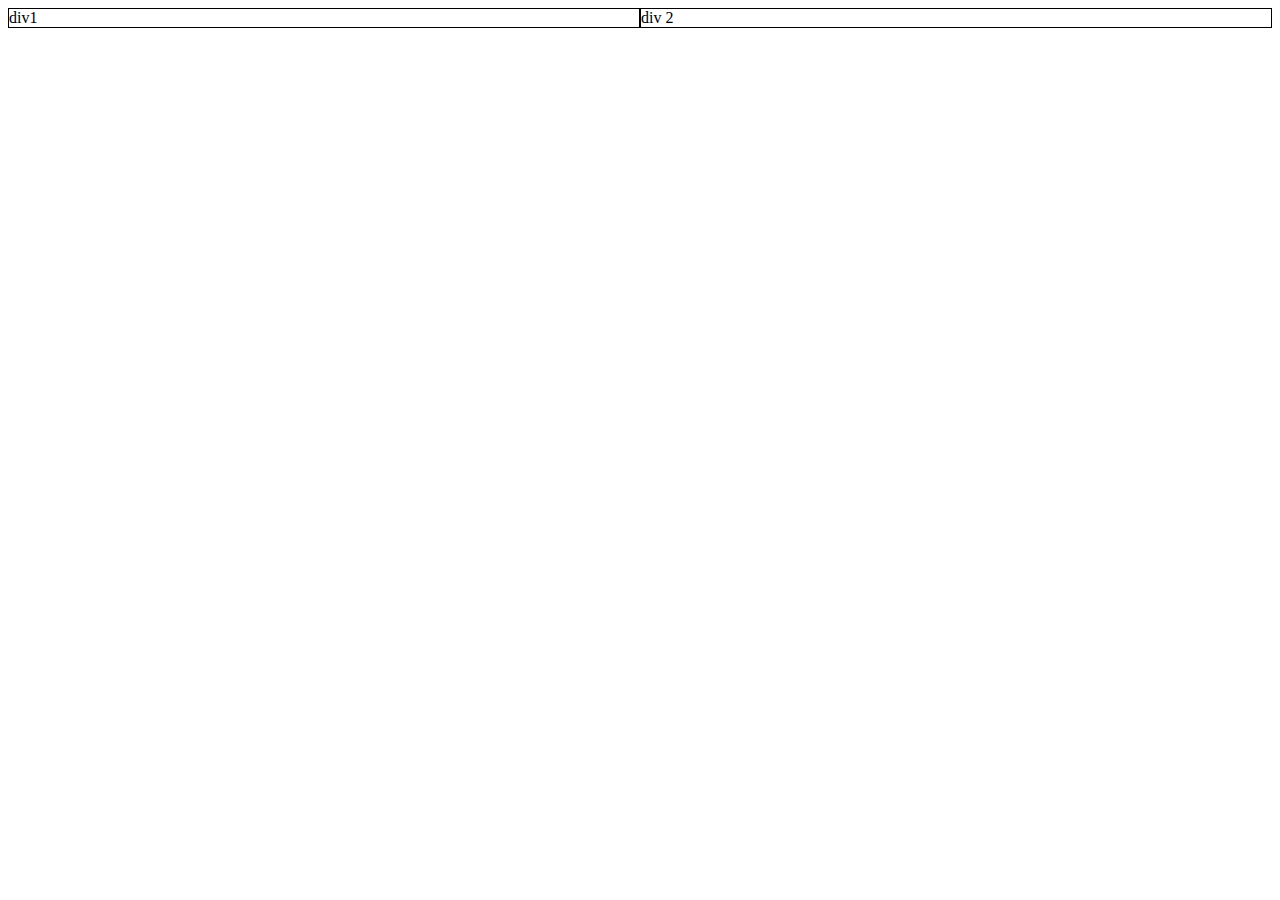
<file: examples of css.html>
<!DOCTYPE html>
<html>
<head>
	<meta charset="utf-8">
	<meta name="viewport" content="width=device-width, initial-scale=1">
	<title>examples</title>
	<style type="text/css">
		.a{
			display: flex;
			column gap: 10px;
			border: 1px sold black;
		}
		.b{
			text-align:;
			border: 1px solid black;
			width: 50%;
		}
	</style>
</head>
<body><div class="a">
	<div class="b">
	div1
</div>
<div class="b">
	div 2
</div>
</div>
</body>
</html>
</file>
